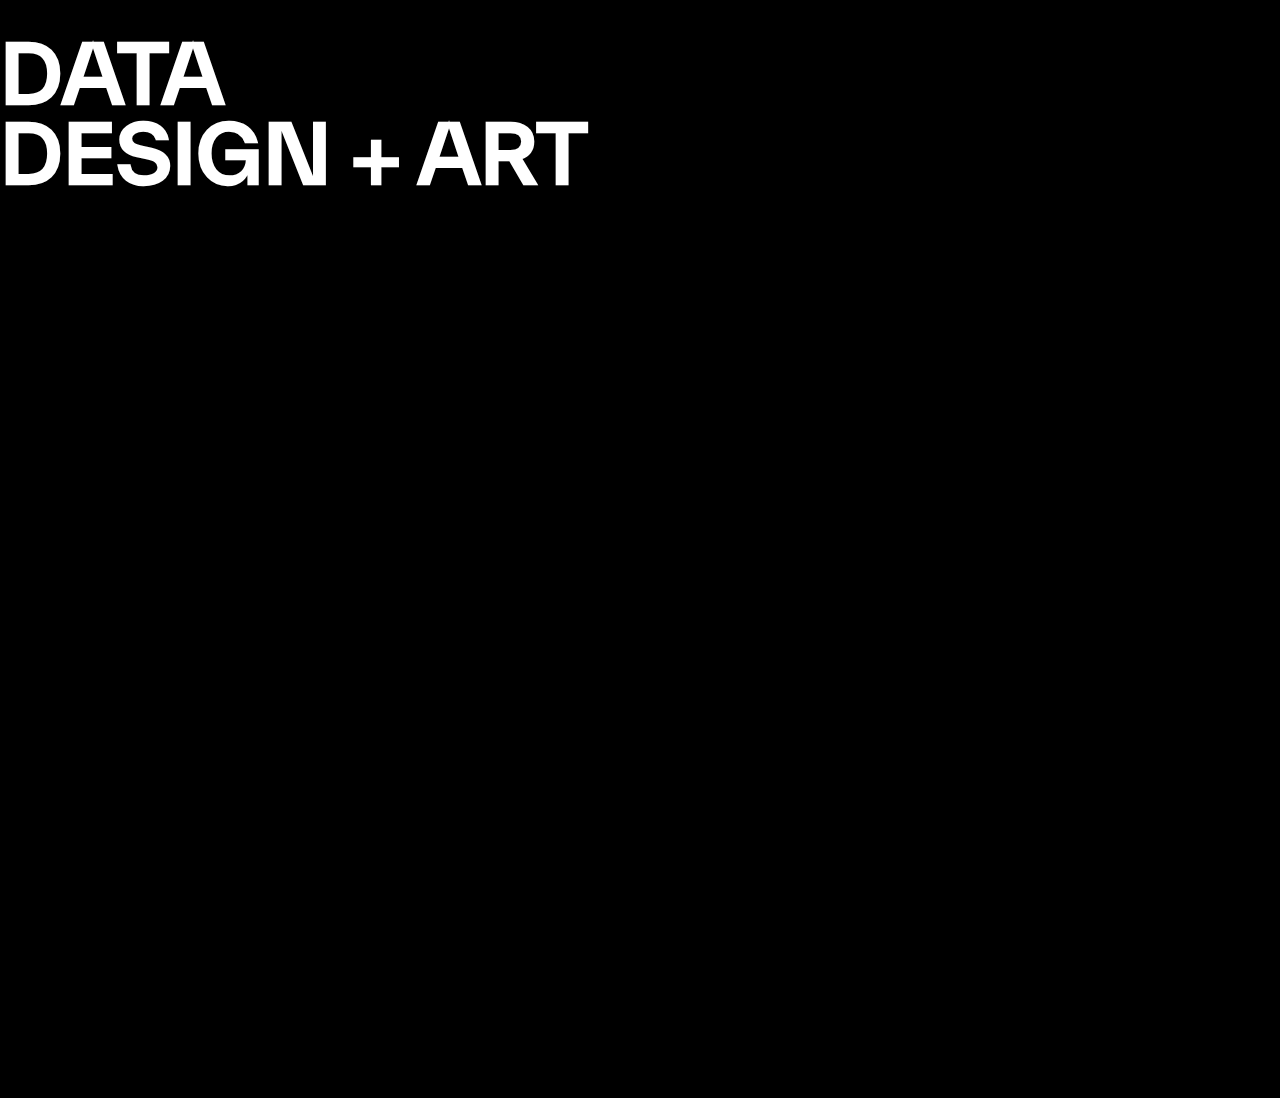
<file: Basis/wall.html>
<!DOCTYPE html>
<html lang="en">
  <head>
    <meta charset="utf-8" />
    <meta name="viewport" content="width=device-width, initial-scale=1.0" />

    <title>Sketch</title>

    <link rel="stylesheet" type="text/css" href="wall.css" />

    <script src="libraries/p5.min.js"></script>
    <script src="libraries/p5.sound.min.js"></script>
  </head>

  <body>
    <script src="wall.js"></script>
    <div class="header">
      <h1>
        Data<br />
        Design + Art
      </h1>
    </div>
  </body>
</html>
</file>
<file: Basis/wall.css>
@font-face {
  font-family: TWKEverett;
  font-weight: medium;
  src: url("./assets/fonts/TWKEverett-Medium.otf") format("opentype");
}

html, body {
    margin: 0;
    padding: 0;
    background-color: black;
  }
  
  canvas {
    display: block;
  }

  #defaultCanvas0{
    position: relative;
    margin: auto;
  display: block;
  top: 2rem;
  
  
  }

  h1{
 
  margin: 0 ;
  font-size: 5rem;
  line-height: 5rem;
  }

  h2{
    color: red;
  }

  .header{
    padding-top: 2rem;
    font-family: TWKEverett;
    color: white;
  text-transform: uppercase;
  text-align: left;
  position: relative;
  width: 1550px;
  margin: auto;
  }

  .sub{
    display: block;
    position: relative;
    border: solid thin red;
    float: left;
  }

  .left{
    left:0px;
  }

  .right{
    position: relative;

    right:0px
  }
</file>
